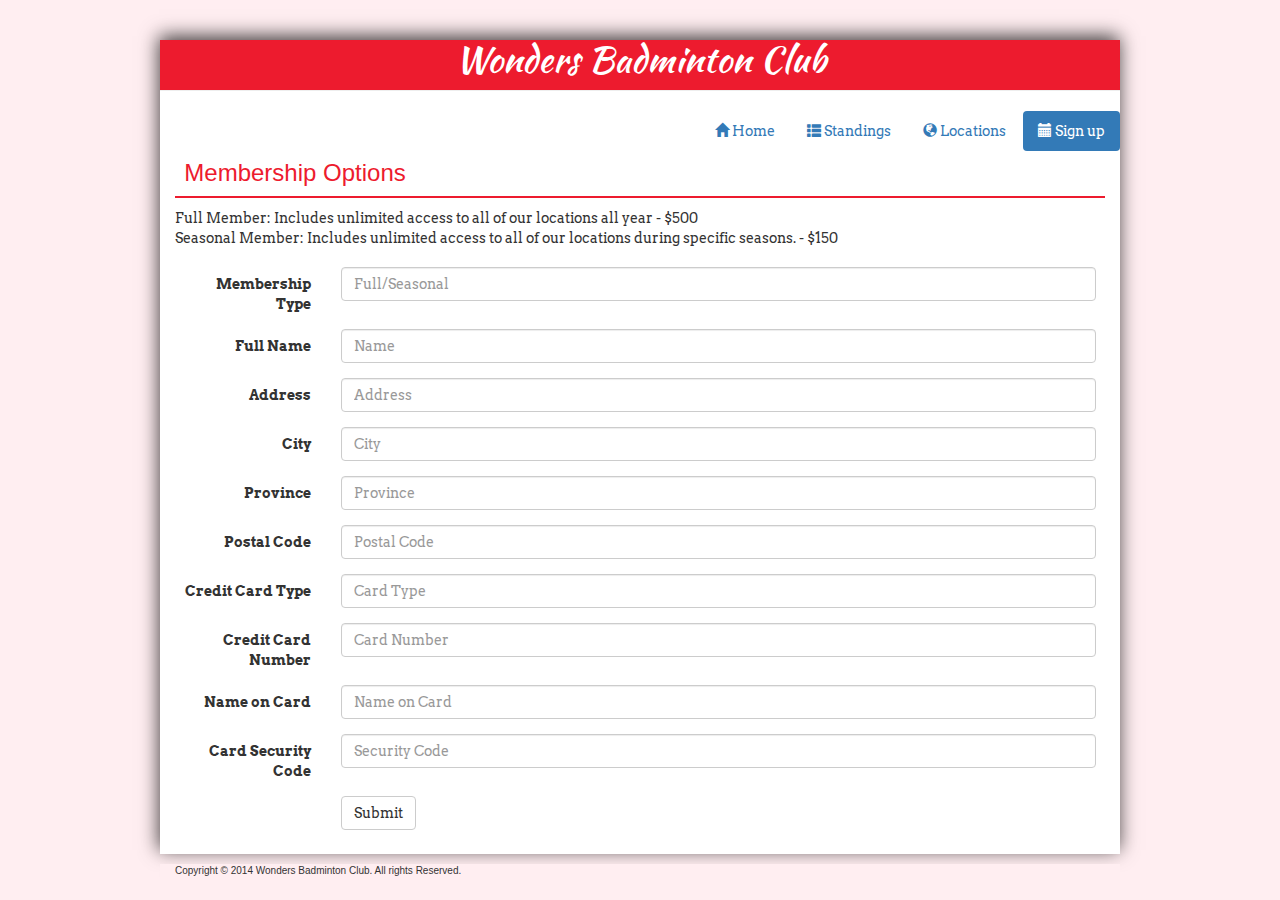
<file: signup.html>
<!DOCTYPE html>
<html lang="">
<head>
    <meta charset="UTF-8">
    <meta name="viewport" content="width=device-width, initial-scale=1.0">
    <link href='http://fonts.googleapis.com/css?family=Arvo|Oxygen' rel='stylesheet' type='text/css'>
        <link href='http://fonts.googleapis.com/css?family=Kaushan+Script' rel='stylesheet' type='text/css'>

    <title>MAD9013 Final</title>
    
    <link rel="stylesheet" href="https://maxcdn.bootstrapcdn.com/bootstrap/3.3.1/css/bootstrap.min.css">
    <script src="//ajax.googleapis.com/ajax/libs/jquery/1.11.1/jquery.min.js"></script>
    <script src="js/bootstrap.min.js"></script>
    <script src="js/respond.js"></script>
    <link rel="stylesheet" href="css/main.css">
</head>

<body>
    <div class="wrapper">
    <!-- Header -->
<div class="page-header">
  
    <h1>Wonders Badminton Club</h1>
  
</div>



<!-- Navigation -->
<div class="container">
  
  <ul class="nav navbar-right nav-pills">
    
    <!-- Home Nav -->
    <li role="presentation">
      <a href="index.html">
        <span class="glyphicon glyphicon-home" aria-hidden="true"></span> Home
      </a>
    </li>
    
    <!-- Standings Nav -->
    <li role="presentation">
      <a href="standings.html">
        <span class="glyphicon glyphicon-th-list" aria-hidden="true"></span> 
        Standings
      </a>
    </li>
    
    <!-- Locations Nav -->
    <li role="presentation" class="dropdown">
      <a href="locations.html">
        <span class="glyphicon glyphicon-globe" aria-hidden="true"></span> 
        Locations
      </a>
    </li>
    
    <!-- Signup Nav -->
    <li role="presentation" class="dropdown active">
      <a href="signup.html">
        <span class="glyphicon glyphicon glyphicon-calendar"></span>
        Sign up
      </a>
    </li>

  </ul>
    <h3 class="pageTitle">Membership Options</h3>
    
    <ul>
    <li class="membershipList">Full Member: Includes unlimited access to all of our locations all year - $500</li>
     <li class="membershipList">Seasonal Member: Includes unlimited access to all of our locations during specific seasons.  - $150</li>   
        
    </ul>
    
    
    
 <form class="form-horizontal" role="form">
     <div class="form-group">
    <label for="inputName" class="col-sm-2 control-label">Membership Type</label>
    <div class="col-sm-10">
      <input type="text" class="form-control" id= "inputName" placeholder="Full/Seasonal">
    </div>
  </div>
     
     
  <div class="form-group">
    <label for="inputName" class="col-sm-2 control-label">Full Name</label>
    <div class="col-sm-10">
      <input type="text" class="form-control" id= "inputName" placeholder="Name">
    </div>
  </div>
  <div class="form-group">
    <label for="inputAddress" class="col-sm-2 control-label">Address</label>
    <div class="col-sm-10">
      <input type="text" class="form-control" id="inputAddress" placeholder="Address">
    </div>
  </div>
     
     <div class="form-group">
    <label for="inputCity" class="col-sm-2 control-label">City</label>
    <div class="col-sm-10">
      <input type="text" class="form-control" id="inputCity" placeholder="City">
    </div>
  </div>
     <div class="form-group">
    <label for="inputProvince" class="col-sm-2 control-label">Province</label>
    <div class="col-sm-10">
      <input type="text" class="form-control" id="inputProvince" placeholder="Province">
    </div>
  </div>
      <div class="form-group">
    <label for="inputPostal" class="col-sm-2 control-label">Postal Code</label>
    <div class="col-sm-10">
      <input type="text" class="form-control" id="inputPostal" placeholder="Postal Code">
    </div>
  </div>
     <div class="form-group">
    <label for="inputCardType" class="col-sm-2 control-label">Credit Card Type</label>
    <div class="col-sm-10">
      <input type="text" class="form-control" id="inputCardType" placeholder="Card Type">
    </div>
  </div>
       <div class="form-group">
    <label for="inputCardNum" class="col-sm-2 control-label">Credit Card Number</label>
    <div class="col-sm-10">
      <input type="text" class="form-control" id="inputCardNum" placeholder="Card Number">
    </div>
  </div>
     <div class="form-group">
    <label for="inputCardName" class="col-sm-2 control-label">Name on Card</label>
    <div class="col-sm-10">
      <input type="text" class="form-control" id="inputCardName" placeholder="Name on Card">
    </div>
  </div>
        <div class="form-group">
    <label for="inputSec" class="col-sm-2 control-label">Card Security Code</label>
    <div class="col-sm-10">
      <input type="text" class="form-control" id="inputSec" placeholder="Security Code">
    </div>
  </div>
     
     
  
  <div class="form-group">
    <div class="col-sm-offset-2 col-sm-10">
      <button type="submit" class="btn btn-default">Submit</button>
    </div>
  </div>
</form>
 
    
    
        </div>
</div>
     <footer class="top-buffer">
  <div class="container foot">
    Copyright &copy; 2014 Wonders Badminton Club. All rights Reserved.
  </div>
</body>
</html>
</file>
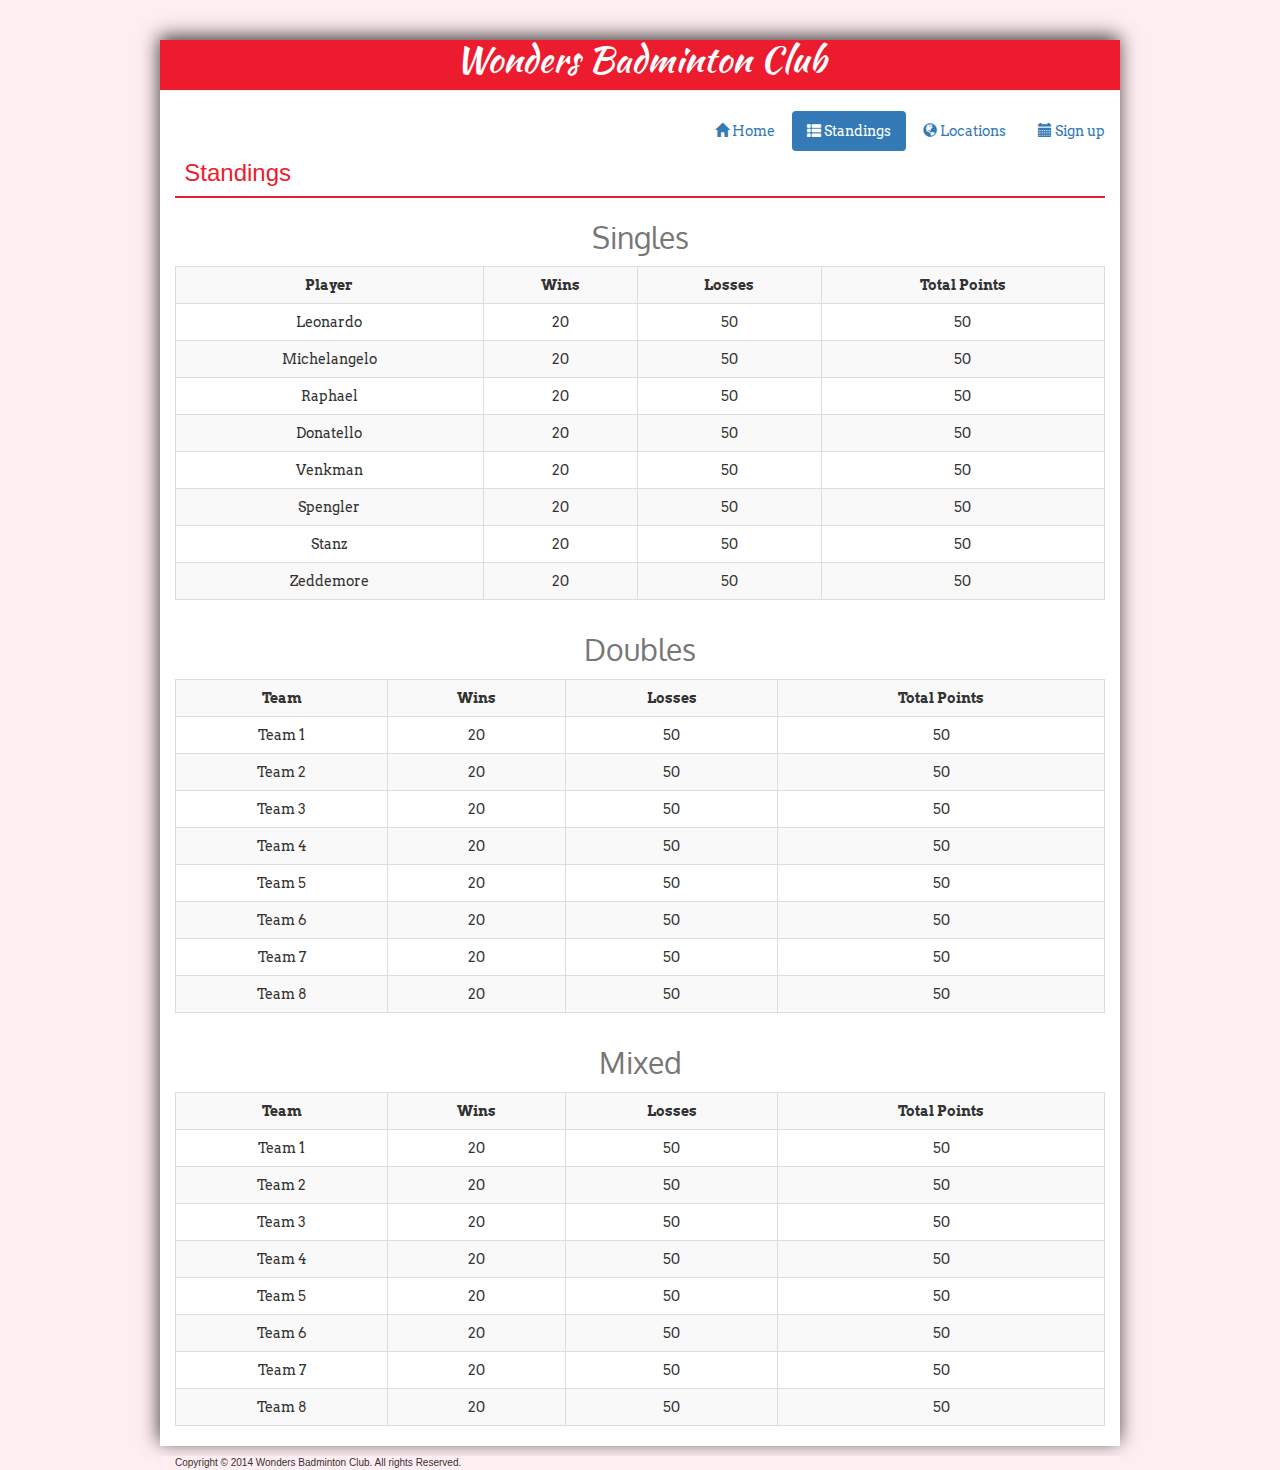
<file: standings.html>
<!DOCTYPE html>
<html lang="">
<head>
    <meta charset="UTF-8">
    <meta name="viewport" content="width=device-width, initial-scale=1.0">
    <link href='http://fonts.googleapis.com/css?family=Arvo|Oxygen' rel='stylesheet' type='text/css'>
        <link href='http://fonts.googleapis.com/css?family=Kaushan+Script' rel='stylesheet' type='text/css'>

    <title>About</title>
    <link rel="stylesheet" href="https://maxcdn.bootstrapcdn.com/bootstrap/3.3.1/css/bootstrap.min.css">
    <link rel="stylesheet" href="css/main.css">
    <script src="//ajax.googleapis.com/ajax/libs/jquery/1.11.1/jquery.min.js"></script>
    <script src="js/bootstrap.min.js"></script>
    <script src="js/respond.js"></script>

</head>

<body>
    <div class="wrapper">
   <!-- Header -->
<div class="page-header">
  
    <h1>Wonders Badminton Club</h1>
  
</div>



<!-- Navigation -->
<div class="container">
  
  <ul class="nav navbar-right nav-pills">
    
    <!-- Home Nav -->
    <li role="presentation" >
      <a href="index.html">
        <span class="glyphicon glyphicon-home" aria-hidden="true"></span> Home
      </a>
    </li>
    
    <!-- Standings Nav -->
    <li role="presentation" class="active">
      <a href="standings.html">
        <span class="glyphicon glyphicon-th-list" aria-hidden="true"></span> 
        Standings
      </a>
    </li>
    
    <!-- Locations Nav -->
    <li role="presentation" class="dropdown">
      <a href="locations.html">
        <span class="glyphicon glyphicon-globe" aria-hidden="true"></span> 
        Locations
      </a>
    </li>
    
    <!-- Signup Nav -->
    <li role="presentation" class="dropdown">
      <a href="signup.html">
        <span class="glyphicon glyphicon glyphicon-calendar"></span>
        Sign up
      </a>
    </li>

  </ul>
    
    <h3 class="pageTitle">Standings</h3>
    
    <table class="table table-hover table-striped table-bordered">
        <caption>Singles</caption>
    
    <tr>
        <th>Player</th>
        <th>Wins</th>
        <th>Losses</th>
        <th>Total Points</th>
        
        </tr>
  <tr>
    <td>Leonardo</td>
    <td>20</td> 
    <td>50</td>
    <td>50</td>
  </tr>
  <tr>
    <td>Michelangelo</td>
    <td>20</td> 
    <td>50</td>
    <td>50</td>  
  </tr>
        <tr>
    <td>Raphael</td>
    <td>20</td> 
    <td>50</td>
    <td>50</td>  
  </tr>
    <tr>
    <td>Donatello</td>
    <td>20</td> 
    <td>50</td>
    <td>50</td>  
  </tr>
        <tr>
    <td>Venkman</td>
    <td>20</td> 
    <td>50</td>
    <td>50</td>  
  </tr>
        <tr>
    <td>Spengler</td>
    <td>20</td> 
    <td>50</td>
    <td>50</td>  
  </tr>
        <tr>
    <td>Stanz</td>
    <td>20</td> 
    <td>50</td>
    <td>50</td>  
  </tr>
        <tr>
    <td>Zeddemore</td>
    <td>20</td> 
    <td>50</td>
    <td>50</td>  
  </tr>
</table>


    <table class="table table-hover table-striped table-bordered">
        <caption>Doubles</caption>
    
    <tr>
        <th>Team</th>
        <th>Wins</th>
        <th>Losses</th>
        <th>Total Points</th>
        
        </tr>
  <tr>
    <td>Team 1</td>
    <td>20</td> 
    <td>50</td>
    <td>50</td>
  </tr>
  <tr>
    <td>Team 2</td>
    <td>20</td> 
    <td>50</td>
    <td>50</td>  
  </tr>
        <tr>
    <td>Team 3</td>
    <td>20</td> 
    <td>50</td>
    <td>50</td>  
  </tr>
    <tr>
    <td>Team 4</td>
    <td>20</td> 
    <td>50</td>
    <td>50</td>  
  </tr>
        <tr>
    <td>Team 5</td>
    <td>20</td> 
    <td>50</td>
    <td>50</td>  
  </tr>
        <tr>
    <td>Team 6</td>
    <td>20</td> 
    <td>50</td>
    <td>50</td>  
  </tr>
        <tr>
    <td>Team 7</td>
    <td>20</td> 
    <td>50</td>
    <td>50</td>  
  </tr>
        <tr>
    <td>Team 8</td>
    <td>20</td> 
    <td>50</td>
    <td>50</td>  
  </tr>
</table>    

        <table class="table table-hover table-striped table-bordered">
        <caption>Mixed</caption>
    
    <tr>
        <th>Team</th>
        <th>Wins</th>
        <th>Losses</th>
        <th>Total Points</th>
        
        </tr>
  <tr>
    <td>Team 1</td>
    <td>20</td> 
    <td>50</td>
    <td>50</td>
  </tr>
  <tr>
    <td>Team 2</td>
    <td>20</td> 
    <td>50</td>
    <td>50</td>  
  </tr>
        <tr>
    <td>Team 3</td>
    <td>20</td> 
    <td>50</td>
    <td>50</td>  
  </tr>
    <tr>
    <td>Team 4</td>
    <td>20</td> 
    <td>50</td>
    <td>50</td>  
  </tr>
        <tr>
    <td>Team 5</td>
    <td>20</td> 
    <td>50</td>
    <td>50</td>  
  </tr>
        <tr>
    <td>Team 6</td>
    <td>20</td> 
    <td>50</td>
    <td>50</td>  
  </tr>
        <tr>
    <td>Team 7</td>
    <td>20</td> 
    <td>50</td>
    <td>50</td>  
  </tr>
        <tr>
    <td>Team 8</td>
    <td>20</td> 
    <td>50</td>
    <td>50</td>  
  </tr>
</table>
</div>
    </div>
    <footer class="top-buffer">
  <div class="container foot">
    Copyright &copy; 2014 Wonders Badminton Club. All rights Reserved.
  </div>
</footer>
</body>
</html>
</file>
<file: css/main.css>
@-moz-document url-prefix() {
  fieldset { display: table-cell; }
}

*{
	padding:0;
	margin:0;
    -moz-box-sizing: border-box;
  box-sizing: border-box;
}	

.top-buffer {
    margin-top: 10px;
}

body {
    background-color: #ffeef1;
}

.wrapper {
    max-width: 960px;
    min-height: 800px;
    margin: 0 auto;
    background-color: white;
-webkit-box-shadow: -1px -4px 18px 0px rgba(0,0,0,0.75);
-moz-box-shadow: -1px -4px 18px 0px rgba(0,0,0,0.75);
box-shadow: -1px -4px 18px 0px rgba(0,0,0,0.75);
  
}

.page-header {
    background-color: #ed1b2e;        
}

.pageTitle {
    clear: both;
    color: #ed1b2e;
    border-bottom: 2px solid #ed1b2e;
    padding: 1%;
}

.membershipList {
    font-family: 'Arvo', 'Times New Roman', serif;
    
}


.page-header {
    padding-bottom: 0 !important;
}

.container {
    margin: 0 auto;
    max-width: 960px;
    background-color: white;  
}


.mainimg {
    display: block;
    margin-top: 3em;
    width: 960px;
    height: 400px;
    overflow: hidden;
    }

h1, h2 {
    text-align: center;
    font-family: 'Kaushan Script', 'Comic Sans', cursive;
}

h1 {
    color: white;
    background-color: #ed1b2e;
    
}

h4 {
    text-align: center;
    padding-bottom: 1%;
}
    

table {
    width: 100%;
    text-align: center;
     font-family: 'Arvo', 'Times New Roman', serif;
}

th {
    text-align: center;
}

caption {
    text-align: center;
    font-size: 3rem;
    font-family: 'Oxygen', 'Times New Roman', sans-serif;
}

form {
    clear: both;
   padding: 1%;
     font-family: 'Arvo', 'Times New Roman', serif;
}

.mapimage {
    margin-top: 10px;
    text-align: center;
}
ul {
    list-style-type: none;
}

img{
    overflow: hidden;
}

.foot {
    background-color: #ffeef1 !important;
    font-size: 1rem;
}

p {
    font-family: 'Arvo', 'Times New Roman', serif;
}

.col-xs-12 img{
    width: 100%;
}
    

a{
  font-family: 'Arvo', 'Times New Roman', serif;
}
</file>
